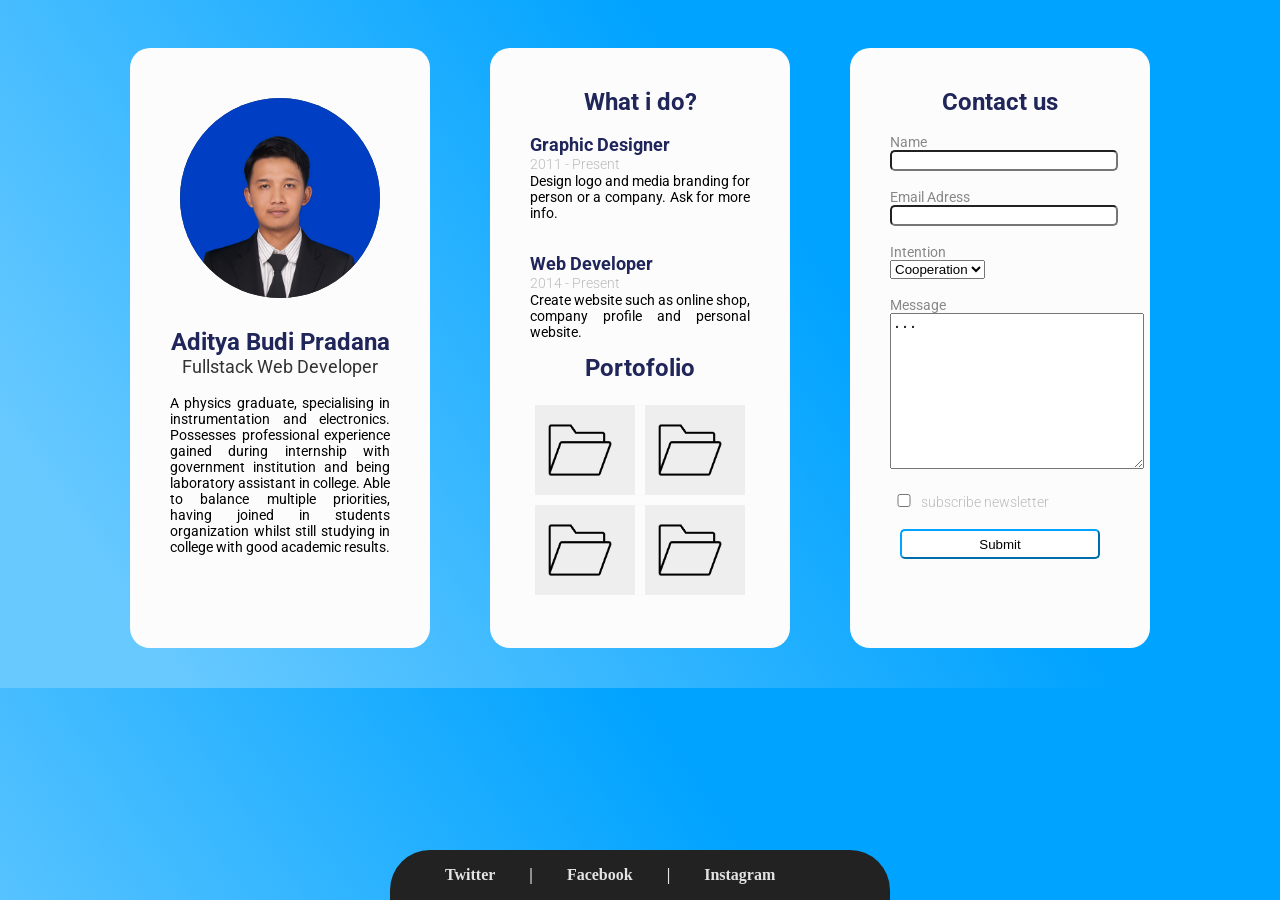
<file: week-1/ex-3/index.html>
<!DOCTYPE html>

<html>
   <head>
        <title>My Profile - Aditya Pradana</title>
        <link href="style.css" type="text/css" rel="stylesheet">
        <link href="https://fonts.googleapis.com/css?family=Roboto" rel="stylesheet"> 
   </head>

   <body>
    <div class="column">
        <div class="left">
            <div class="ellipse">
               <img src="foto.png" width="200px" height="200px">
            </div>

            <h3>Aditya Budi Pradana</h3>
            <h4>Fullstack Web Developer</h4>
            <br>
            <p>A physics graduate, specialising in instrumentation and electronics. 
               Possesses professional experience gained during internship with government 
               institution and being laboratory assistant in college. Able to balance multiple priorities, 
               having joined in students organization whilst still studying in college with good academic results.
            </p>
        </div>

        <div class="middle">
            <div class="content">
                <h3>What i do?</h3>
                <br>
                <h5>Graphic Designer</h5>
                <h6>2011 - Present</h6>
                <p>Design logo and media branding for person or a company. Ask for more info. 
                </p>
                <br>
                <h5>Web Developer</h5>
                <h6>2014 - Present</h6>
                <p>Create website such as online shop, company profile and personal website.
                </p>
                <h3>Portofolio</h3>
                <br>
                <portofolio>
                    <div class="thumbnail">
                        <div class="hover-blue">
                        <img src="folder.png" width="90px" height="90px">
                        </div>
                    </div>
                        
                    <div class="thumbnail">
                        <div class="hover-black">
                        <img src="folder.png" width="90px" height="90px">
                        </div>
                    </div>

                    <div class="thumbnail">
                        <div class="hover-black">
                        <img src="folder.png" width="90px" height="90px">
                        </div> 
                    </div>

                    <div class="thumbnail">
                       <div class="hover-blue"> 
                       <img src="folder.png" width="90px" height="90px">
                       </div>
                    </div>
                </portofolio>
            </div>
        </div>

        <div class="right">
            <div class="content">
                <h3>Contact us</h3>
                <br>
                <label for="nama"><h4>Name</h4></label>
                <input id="nama" name="nama" type="text">
                    <br>
                    <br>
                <label for="email"><h4>Email Adress</h4></label>
                <input id="email" name="email" type="text">
                    <br>
                    <br>
                <label for="tujuan"><h4>Intention</h4></label>
                <select id="tujuan" name="tujuan">
                    <option>Cooperation</option>
                    <option>Critics</option>
                    <option>Other</option>
                </select><br>
                    <br>
                <label for="pesan"><h4>Message</h4></label>
                <textarea id="pesan" name="pesan" cols=29 rows=10>...</textarea>
                    <br>
                    <br>
                <input type="checkbox" id="ya" name="ya" value=1 class="check">
                <label for="ya"><h6>subscribe newsletter</h6></label>
                    <br>
                    <br>
                <input type="submit" id="kirim" nama="kirim" value="Submit">
            </div>
        </div>
    </div>

    <div class="socialmedia">
        <ul>
            <li><a href="https://twitter.com" target="_blank">Twitter</a></li>
            <li><a>|</a></li>
            <li><a href="https://facebook.com" target="_blank">Facebook</a></li>
            <li><a>|</a></li>
            <li><a href="https://instagram.com" target="_blank">Instagram</a></li>
        </ul>
    </div>
   </body>
</html>
</file>
<file: week-1/ex-3/style.css>
body{
    background: linear-gradient(235deg, #00A3FF 36.5%, #68C9FF 89.97%);
}

.column{
    max-width: 1080px;
    margin: 0px auto;
}

.left, .middle, .right{
    float: left;
    width: 300px;
    height: 600px;
    margin: 40px 30px;
    background-color: #fcfcfc;
    border-radius: 20px;
}

.socialmedia{
    position: fixed;
    bottom: 0px;
    width: 500px;
    max-width: 600px;
    height: 50px;
    
    background: #222222;
    border-radius: 40px 40px 0px 0px;

    left: 50%;
    margin-left: -250px;
}
    
.socialmedia li{
    display: inline;
    padding: 0px 15px;
}

.ellipse{
    width: 200px;
    height: 200px;
    background-color: #333333;
    border-radius: 100px;
    margin: 50px 50px 30px 50px;
}

img{
    object-fit: cover;
    border-radius: 50%;
}

.thumbnail{
    width: 100px;
    height: 90px;
    background-color: #eeeeee;
    margin: 5px;
    float: left;
    object-fit: contain;
}

.content{
    width: 220px;
    height: 520px;
    top: 50%;
    margin-top: -260px;
    left: 50%;
    margin-left: -110px;
    position: relative;
}

a{
    text-decoration: none;
    color: #e4e4e4;
    font-weight: bold;
}

h3{
    text-align: center;
    font-weight: bold;
    font-size: 24px;
    font-family: roboto;
    margin: 0px;
    color: #202659;
}

h4{
    text-align: center;
    font-weight: normal;
    font-size: 18px;
    font-family: roboto;
    margin: 0px;
    color: #333;
}

.content h4{
    text-align: left;
    font-weight: medium;
    font-size: 14px;
    font-family: roboto;
    margin: 0px;
    color: #888;
}

.hover-blue:hover{ 
  background-color: #00A3FF;
  opacity: 0.5;
}

.hover-black:hover{ 
  background-color: #222222;
  opacity: 0.5;
}

h5{
    font-weight: bold;
    font-size: 18px;
    font-family: roboto;
    margin: 0px;
    color: #202659;
}

h6{
    font-weight: 300;
    font-size: 14px;
    font-family: roboto;
    margin: 0px;
    color: #bbb;
    display: inline;
}

p{
    text-align: justify;
    font-weight: normal;
    font-size: 14px;
    font-family: roboto;
    
    width: 220px;
    left: 50%;
    margin-left: -110px;
    margin-top: 0px;

    position: relative;
}

input{
    width: 220px;
    border-radius: 5px;
}

.check{
    max-width: 20px;
}

#kirim{
    width: 200px;
    height: 30px;
    border-color: #00A3FF;
    border-radius: 5px;
    margin-left: 10px; 
    background-color: #fff;
}
</file>
